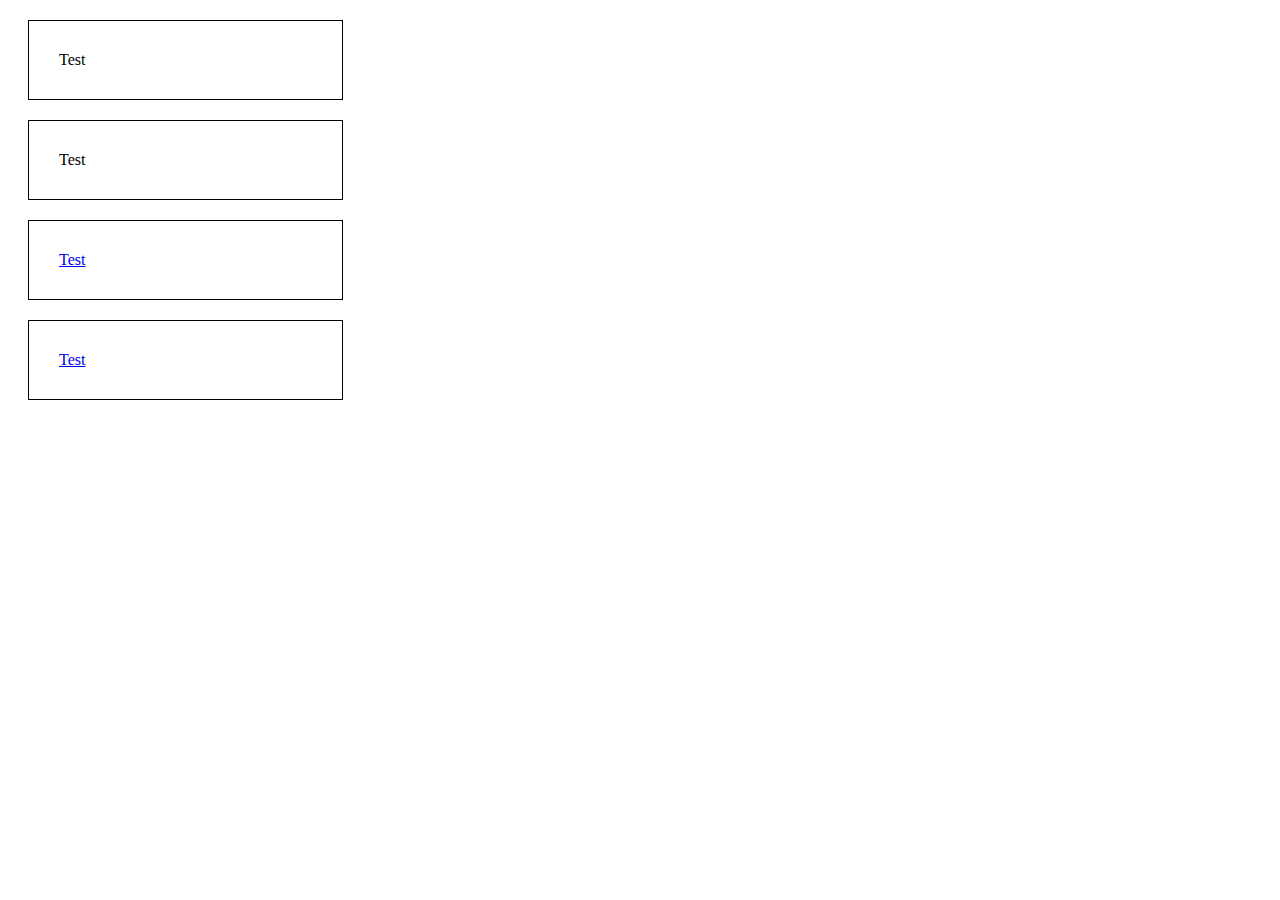
<file: 02 - box model review/index.html>
<!DOCTYPE html>
<html lang="en">

<head>
    <meta charset="UTF-8">
    <title>Document</title>
    <link rel="stylesheet" href="style.css">
</head>

<body>
    <!-- 
    Some Element display block
    e.g. <p>

    Some Element display inline
    e.g. <a>
 -->
    <p>Test</p>
    <p>Test</p>
    <a href="#">Test</a>
    <a href="#">Test</a>
</body>

</html>
</file>
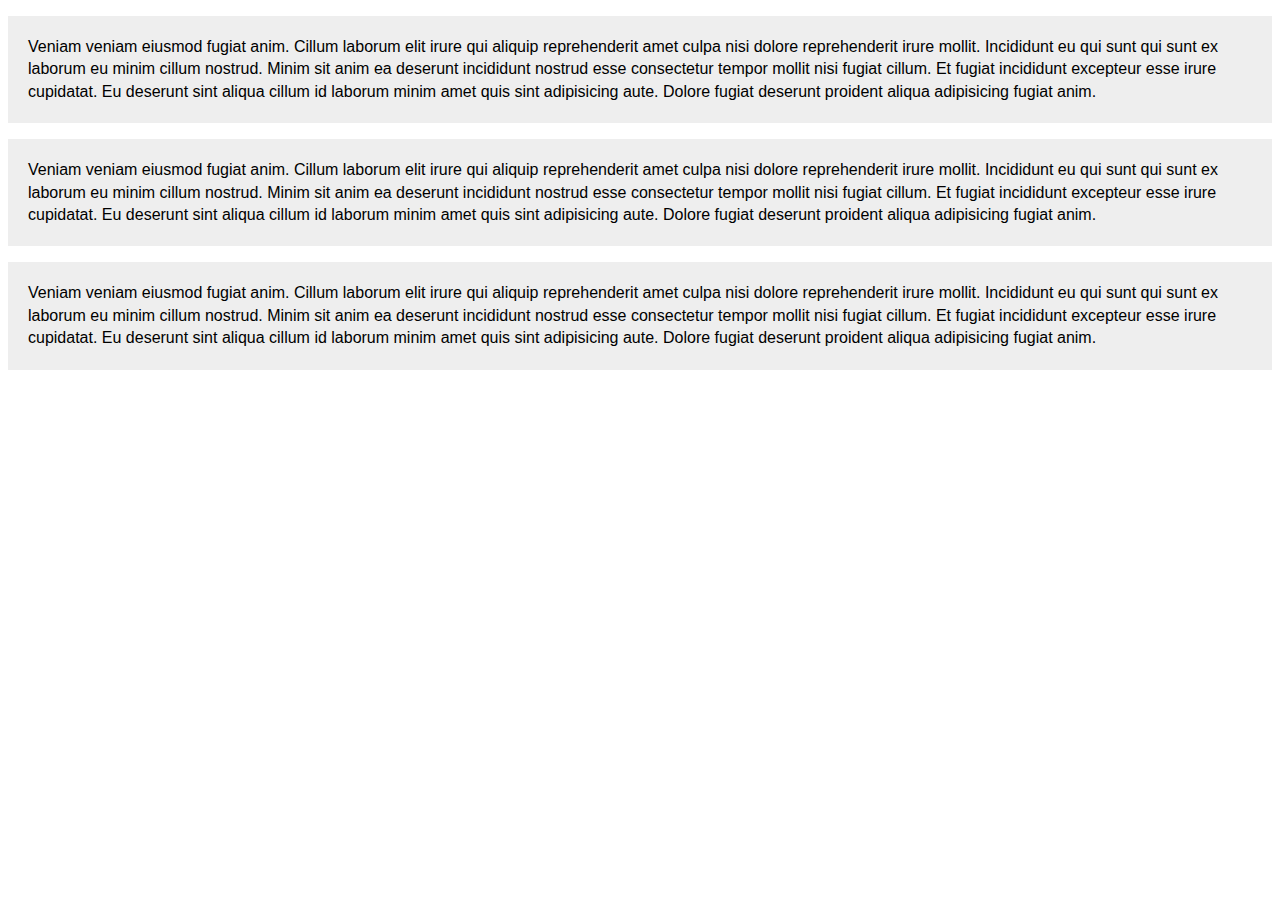
<file: 03 - Normal Document Flow/index.html>
<!DOCTYPE html>
<html lang="en">

<head>
    <meta charset="UTF-8">
    <title>Document</title>
    <link rel="stylesheet" href="style.css">
</head>

<body>
    <p>Veniam veniam eiusmod fugiat anim. Cillum laborum elit irure qui aliquip reprehenderit amet culpa nisi dolore reprehenderit irure mollit. Incididunt eu qui sunt qui sunt ex laborum eu minim cillum nostrud. Minim sit anim ea deserunt incididunt nostrud
        esse consectetur tempor mollit nisi fugiat cillum. Et fugiat incididunt excepteur esse irure cupidatat. Eu deserunt sint aliqua cillum id laborum minim amet quis sint adipisicing aute. Dolore fugiat deserunt proident aliqua adipisicing fugiat
        anim.
    </p>
    <p>Veniam veniam eiusmod fugiat anim. Cillum laborum elit irure qui aliquip reprehenderit amet culpa nisi dolore reprehenderit irure mollit. Incididunt eu qui sunt qui sunt ex laborum eu minim cillum nostrud. Minim sit anim ea deserunt incididunt nostrud
        esse consectetur tempor mollit nisi fugiat cillum. Et fugiat incididunt excepteur esse irure cupidatat. Eu deserunt sint aliqua cillum id laborum minim amet quis sint adipisicing aute. Dolore fugiat deserunt proident aliqua adipisicing fugiat
        anim.
    </p>
    <p>Veniam veniam eiusmod fugiat anim. Cillum laborum elit irure qui aliquip reprehenderit amet culpa nisi dolore reprehenderit irure mollit. Incididunt eu qui sunt qui sunt ex laborum eu minim cillum nostrud. Minim sit anim ea deserunt incididunt nostrud
        esse consectetur tempor mollit nisi fugiat cillum. Et fugiat incididunt excepteur esse irure cupidatat. Eu deserunt sint aliqua cillum id laborum minim amet quis sint adipisicing aute. Dolore fugiat deserunt proident aliqua adipisicing fugiat
        anim.
    </p>
</body>

</html>
</file>
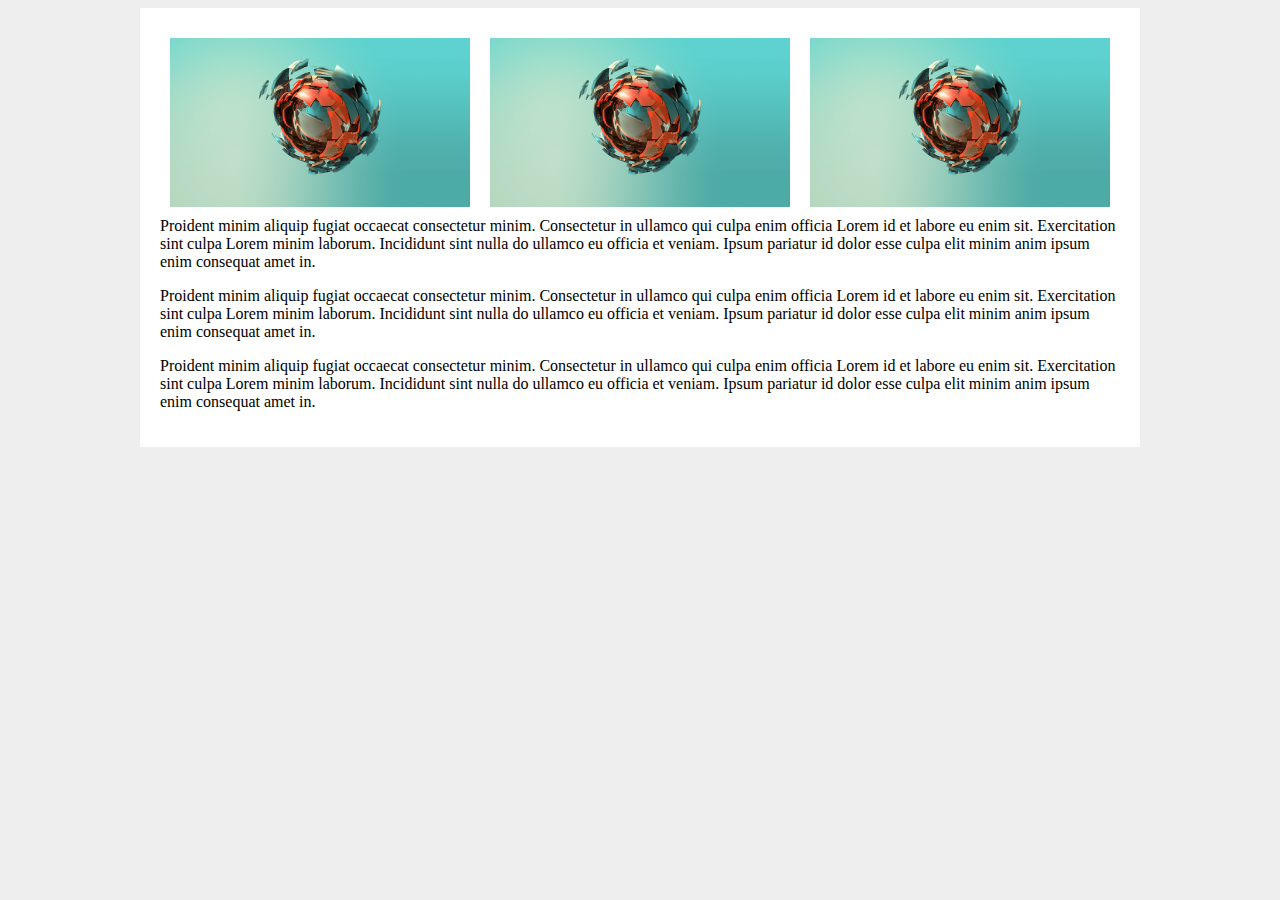
<file: 04 -01 - Floating Elements/index.html>
<!DOCTYPE html>
<html lang="en">

<head>
    <meta charset="UTF-8">
    <title>Document</title>
    <link rel="stylesheet" href="style.css">
</head>

<body>
    <div class="wrapper">
        <img src="test.jpg" width="300px">
        <img src="test.jpg" width="300px">
        <img src="test.jpg" width="300px">
        <p>Proident minim aliquip fugiat occaecat consectetur minim. Consectetur in ullamco qui culpa enim officia Lorem id et labore eu enim sit. Exercitation sint culpa Lorem minim laborum. Incididunt sint nulla do ullamco eu officia et veniam. Ipsum pariatur
            id dolor esse culpa elit minim anim ipsum enim consequat amet in.</p>
        <p>Proident minim aliquip fugiat occaecat consectetur minim. Consectetur in ullamco qui culpa enim officia Lorem id et labore eu enim sit. Exercitation sint culpa Lorem minim laborum. Incididunt sint nulla do ullamco eu officia et veniam. Ipsum pariatur
            id dolor esse culpa elit minim anim ipsum enim consequat amet in.</p>
        <p>Proident minim aliquip fugiat occaecat consectetur minim. Consectetur in ullamco qui culpa enim officia Lorem id et labore eu enim sit. Exercitation sint culpa Lorem minim laborum. Incididunt sint nulla do ullamco eu officia et veniam. Ipsum pariatur
            id dolor esse culpa elit minim anim ipsum enim consequat amet in.</p>
    </div>
</body>

</html>
</file>
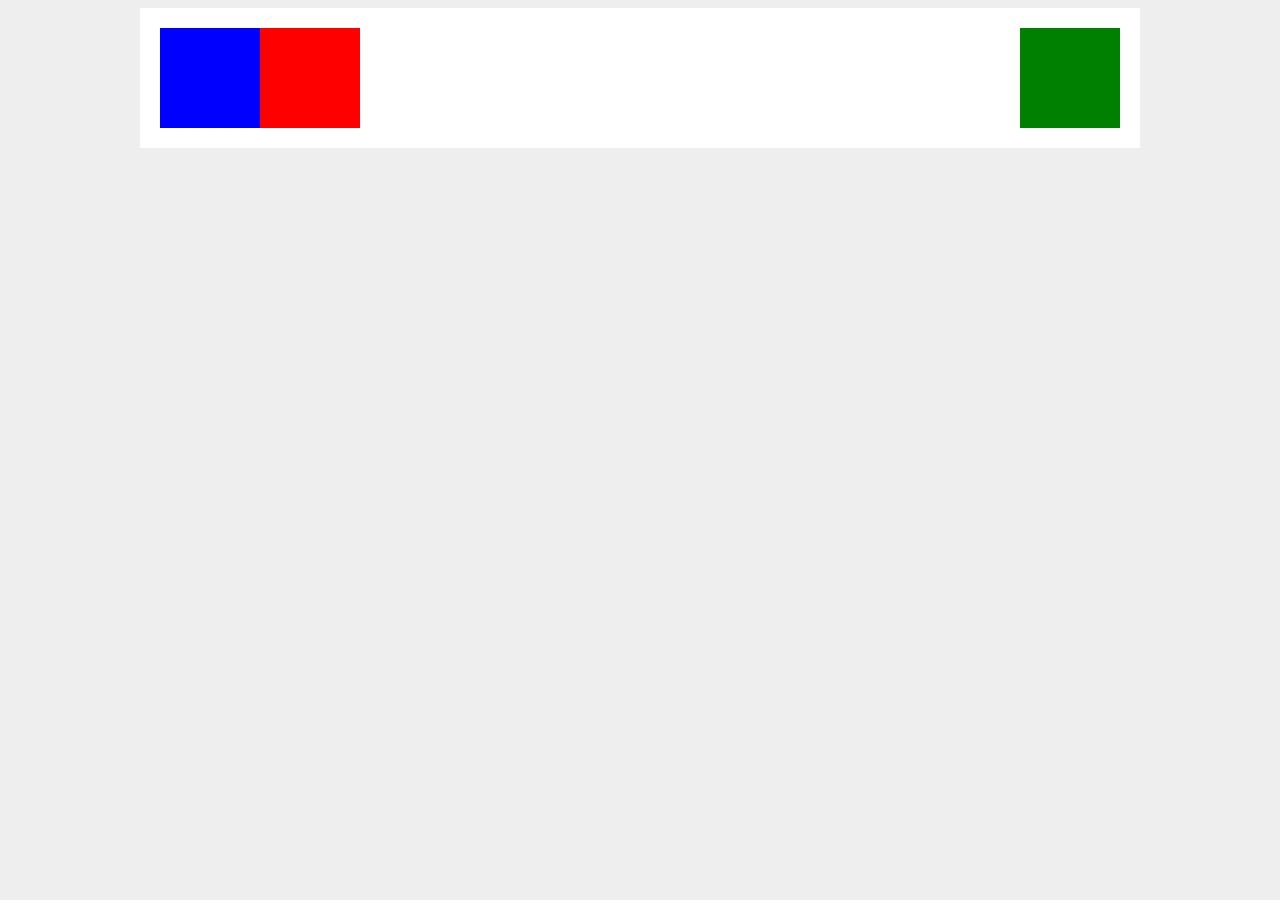
<file: 04 -02 - Floating Elements/index.html>
<!DOCTYPE html>
<html lang="en">

<head>
    <meta charset="UTF-8">
    <title>Document</title>
    <link rel="stylesheet" href="style.css">
</head>

<body>
    <div class="wrapper">
        <div class="blue box"></div>
        <div class="red box"></div>
        <div class="green box"></div>
    </div>
</body>

</html>
</file>
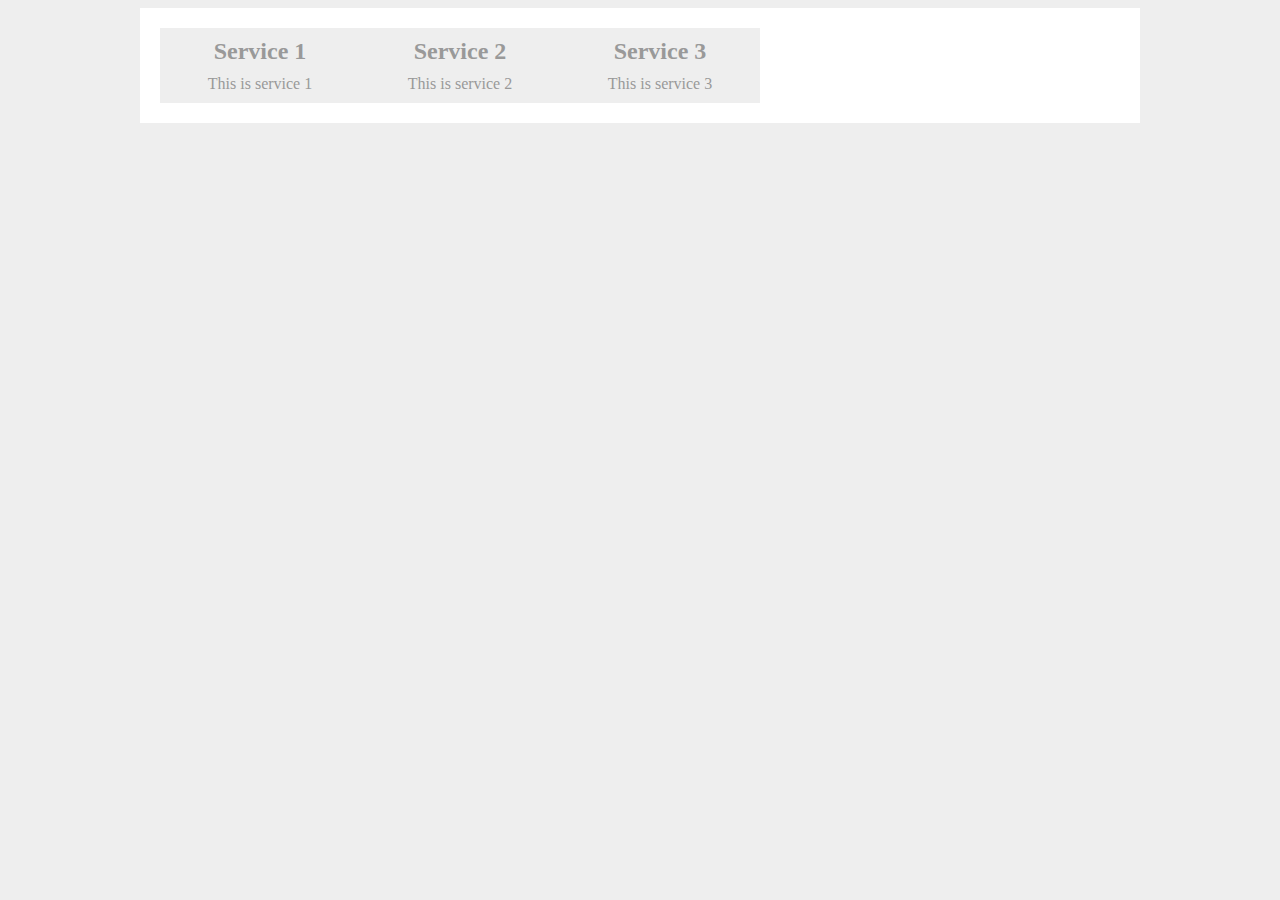
<file: 04 -03 - Floating Elements/index.html>
<!DOCTYPE html>
<html lang="en">

<head>
    <meta charset="UTF-8">
    <title>Document</title>
    <link rel="stylesheet" href="style.css">
</head>

<body>
    <div class="wrapper">
        <div class="service">
            <h2>Service 1</h2>
            <p>This is service 1</p>
        </div>
        <div class="service">
            <h2>Service 2</h2>
            <p>This is service 2</p>
        </div>
        <div class="service">
            <h2>Service 3</h2>
            <p>This is service 3</p>
        </div>
    </div>
</body>

</html>
</file>
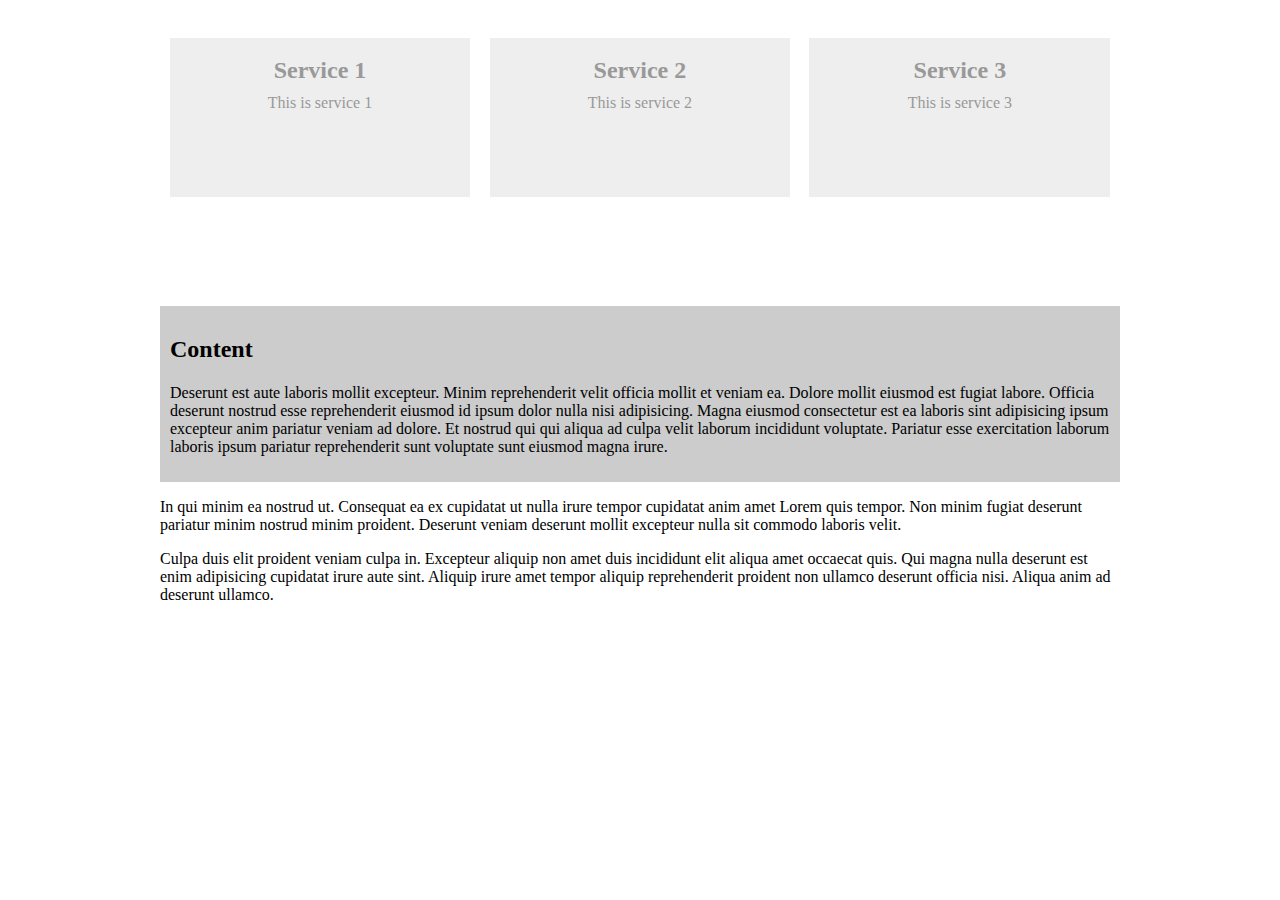
<file: 05 - Clearing Floats/index.html>
<!DOCTYPE html>
<html lang="en">

<head>
    <meta charset="UTF-8">
    <title>Document</title>
    <link rel="stylesheet" href="style.css">
</head>

<body style="">
    <div class="wrapper" style="left:0px;top:0px">
        <!-- PROBLEM:: There is no height for div.services -->
        <div class="services" style="-webkit-transform:rotate(0.000000deg);-ms-transform:rotate(0.000000deg);transform:rotate(0.000000deg)">
            <div class="service" style="position:relative">
                <h2>Service 1</h2>
                <p>This is service 1</p>
            </div>
            <div class="service">
                <h2 style="">Service 2</h2>
                <p>This is service 2</p>
            </div>
            <div class="service">
                <h2>Service 3</h2>
                <p>This is service 3</p>
            </div>
        </div>
        <!-- 
            PROOF:: giving the background color to div.content
            This will also take the services area
            
            WHY:: this is floating and not in a normal web flow

            TODO:: to give a normal web flow
            
            SOLUTION - 1 :: "clear: both;"
                But there is a flaw. Any margin or padding cannot be added as expect
                This does not fully work.
                
            SOLUTION - 2 :: add empty div with "clear: both;"

            SOULTION - 3 :: add after pseudo class with "clear: both;"
        -->
        <div class="content" style="left:0px;top:0px">
            <h2 style="height:28px;left:0px;top:0px;width:-7px">Content</h2>
            <p style="left:0px;top:0px">Deserunt est aute laboris mollit excepteur. Minim reprehenderit velit officia mollit et veniam ea. Dolore mollit eiusmod est fugiat labore. Officia deserunt nostrud esse reprehenderit eiusmod id ipsum dolor nulla nisi adipisicing. Magna eiusmod
                consectetur est ea laboris sint adipisicing ipsum excepteur anim pariatur veniam ad dolore. Et nostrud qui qui aliqua ad culpa velit laborum incididunt voluptate. Pariatur esse exercitation laborum laboris ipsum pariatur reprehenderit
                sunt voluptate sunt eiusmod magna irure.
            </p>
        </div>
        <p>
            In qui minim ea nostrud ut. Consequat ea ex cupidatat ut nulla irure tempor cupidatat anim amet Lorem quis tempor. Non minim fugiat deserunt pariatur minim nostrud minim proident. Deserunt veniam deserunt mollit excepteur nulla sit commodo laboris velit.
        </p>
        <p>
            Culpa duis elit proident veniam culpa in. Excepteur aliquip non amet duis incididunt elit aliqua amet occaecat quis. Qui magna nulla deserunt est enim adipisicing cupidatat irure aute sint. Aliquip irure amet tempor aliquip reprehenderit proident non
            ullamco deserunt officia nisi. Aliqua anim ad deserunt ullamco.
        </p>
    </div>
</body>

</html>
</file>
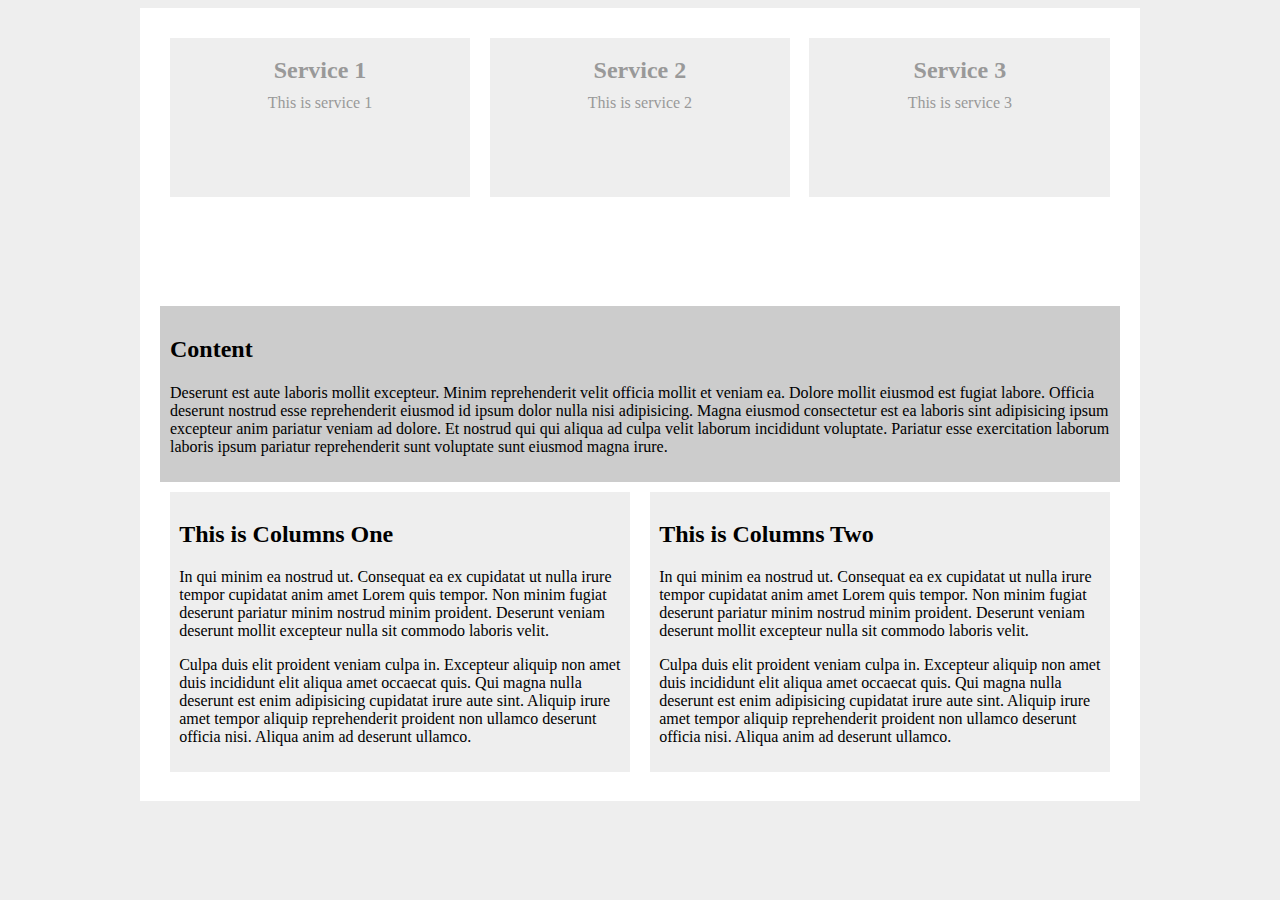
<file: 06 - Floating Column/index.html>
<!DOCTYPE html>
<html lang="en">

<head>
    <meta charset="UTF-8">
    <title>Document</title>
    <link rel="stylesheet" href="style.css">
</head>

<body style="">
    <div class="wrapper">
        <!-- PROBLEM:: There is no height for div.services -->
        <div class="services" style="-webkit-transform:rotate(0.000000deg);-ms-transform:rotate(0.000000deg);transform:rotate(0.000000deg)">
            <div class="service" style="position:relative">
                <h2>Service 1</h2>
                <p>This is service 1</p>
            </div>
            <div class="service">
                <h2 style="">Service 2</h2>
                <p>This is service 2</p>
            </div>
            <div class="service">
                <h2>Service 3</h2>
                <p>This is service 3</p>
            </div>
        </div>
        <!-- 
            PROOF:: giving the background color to div.content
            This will also take the services area
            
            WHY:: this is floating and not in a normal web flow

            TODO:: to give a normal web flow
            
            SOLUTION - 1 :: "clear: both;"
                But there is a flaw. Any margin or padding cannot be added as expect
                This does not fully work.
                
            SOLUTION - 2 :: add empty div with "clear: both;"

            SOULTION - 3 :: add after pseudo class with "clear: both;"
        -->
        <div class="content" style="left:0px;top:0px">
            <h2 style="height:28px;left:0px;top:0px;width:-7px">Content</h2>
            <p style="left:0px;top:0px">Deserunt est aute laboris mollit excepteur. Minim reprehenderit velit officia mollit et veniam ea. Dolore mollit eiusmod est fugiat labore. Officia deserunt nostrud esse reprehenderit eiusmod id ipsum dolor nulla nisi adipisicing. Magna eiusmod
                consectetur est ea laboris sint adipisicing ipsum excepteur anim pariatur veniam ad dolore. Et nostrud qui qui aliqua ad culpa velit laborum incididunt voluptate. Pariatur esse exercitation laborum laboris ipsum pariatur reprehenderit
                sunt voluptate sunt eiusmod magna irure.
            </p>
        </div>
        <div class="columns">
            <section>
                <h2>This is Columns One</h2>
                <p>
                    In qui minim ea nostrud ut. Consequat ea ex cupidatat ut nulla irure tempor cupidatat anim amet Lorem quis tempor. Non minim fugiat deserunt pariatur minim nostrud minim proident. Deserunt veniam deserunt mollit excepteur nulla sit commodo laboris velit.
                </p>
                <p>
                    Culpa duis elit proident veniam culpa in. Excepteur aliquip non amet duis incididunt elit aliqua amet occaecat quis. Qui magna nulla deserunt est enim adipisicing cupidatat irure aute sint. Aliquip irure amet tempor aliquip reprehenderit proident non
                    ullamco deserunt officia nisi. Aliqua anim ad deserunt ullamco.
                </p>
            </section>
            <aside>
                <h2>This is Columns Two</h2>
                <p>
                    In qui minim ea nostrud ut. Consequat ea ex cupidatat ut nulla irure tempor cupidatat anim amet Lorem quis tempor. Non minim fugiat deserunt pariatur minim nostrud minim proident. Deserunt veniam deserunt mollit excepteur nulla sit commodo laboris velit.
                </p>
                <p>
                    Culpa duis elit proident veniam culpa in. Excepteur aliquip non amet duis incididunt elit aliqua amet occaecat quis. Qui magna nulla deserunt est enim adipisicing cupidatat irure aute sint. Aliquip irure amet tempor aliquip reprehenderit proident non
                    ullamco deserunt officia nisi. Aliqua anim ad deserunt ullamco.
                </p>
            </aside>
        </div>
    </div>
</body>

</html>
</file>
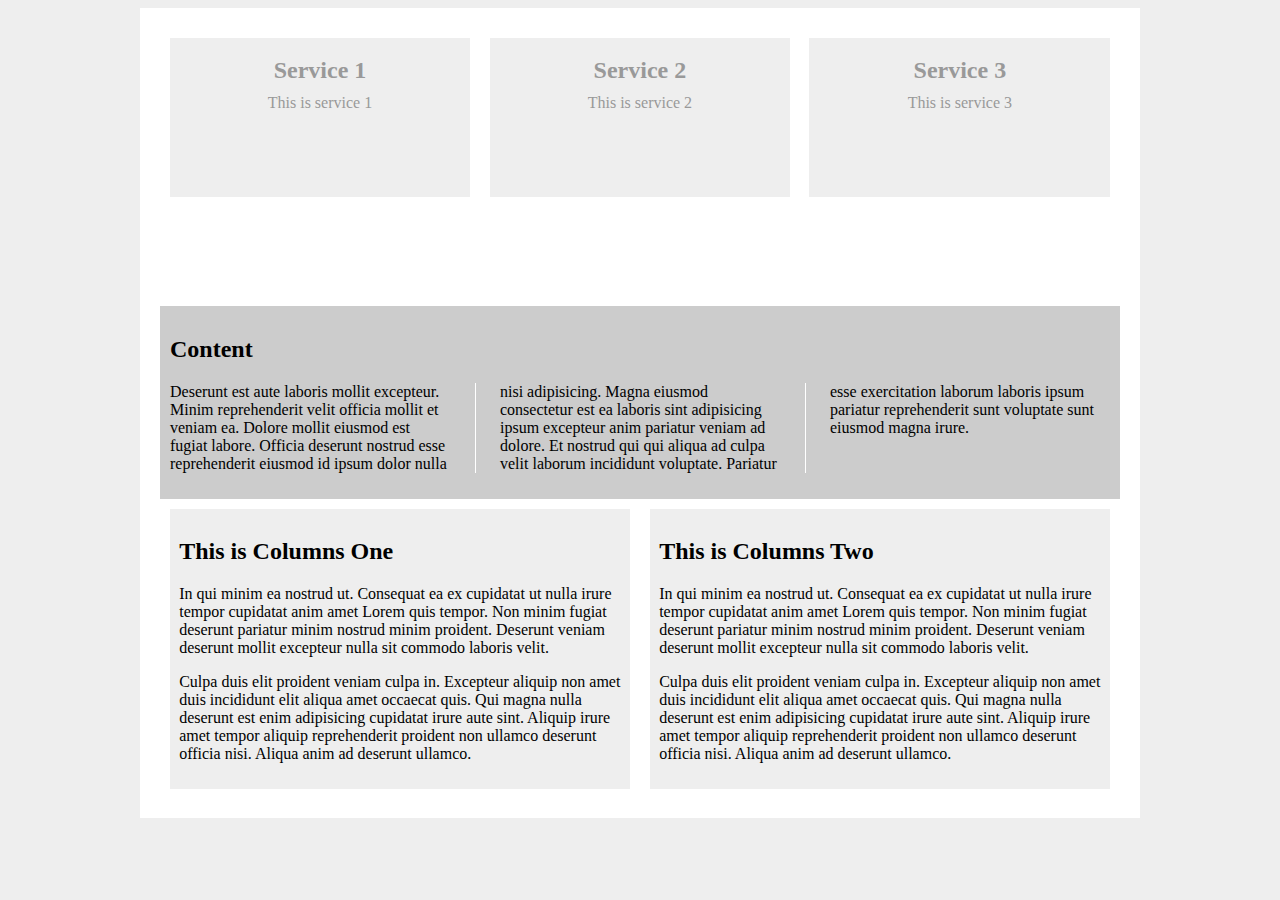
<file: 07 - Text Column/index.html>
<!DOCTYPE html>
<html lang="en">

<head>
    <meta charset="UTF-8">
    <title>Document</title>
    <link rel="stylesheet" href="style.css">
</head>

<body style="">
    <div class="wrapper">
        <!-- PROBLEM:: There is no height for div.services -->
        <div class="services">
            <div class="service">
                <h2>Service 1</h2>
                <p>This is service 1</p>
            </div>
            <div class="service">
                <h2 style="">Service 2</h2>
                <p>This is service 2</p>
            </div>
            <div class="service">
                <h2>Service 3</h2>
                <p>This is service 3</p>
            </div>
        </div>
        <!-- 
            PROOF:: giving the background color to div.content
            This will also take the services area
            
            WHY:: this is floating and not in a normal web flow

            TODO:: to give a normal web flow
            
            SOLUTION - 1 :: "clear: both;"
                But there is a flaw. Any margin or padding cannot be added as expect
                This does not fully work.
                
            SOLUTION - 2 :: add empty div with "clear: both;"

            SOULTION - 3 :: add after pseudo class with "clear: both;"
        -->
        <div class="content">
            <h2>Content</h2>
            <p>Deserunt est aute laboris mollit excepteur. Minim reprehenderit velit officia mollit et veniam ea. Dolore mollit eiusmod est fugiat labore. Officia deserunt nostrud esse reprehenderit eiusmod id ipsum dolor nulla nisi adipisicing. Magna eiusmod
                consectetur est ea laboris sint adipisicing ipsum excepteur anim pariatur veniam ad dolore. Et nostrud qui qui aliqua ad culpa velit laborum incididunt voluptate. Pariatur esse exercitation laborum laboris ipsum pariatur reprehenderit
                sunt voluptate sunt eiusmod magna irure.
            </p>
        </div>
        <div class="columns">
            <section>
                <h2>This is Columns One</h2>
                <p>
                    In qui minim ea nostrud ut. Consequat ea ex cupidatat ut nulla irure tempor cupidatat anim amet Lorem quis tempor. Non minim fugiat deserunt pariatur minim nostrud minim proident. Deserunt veniam deserunt mollit excepteur nulla sit commodo laboris velit.
                </p>
                <p>
                    Culpa duis elit proident veniam culpa in. Excepteur aliquip non amet duis incididunt elit aliqua amet occaecat quis. Qui magna nulla deserunt est enim adipisicing cupidatat irure aute sint. Aliquip irure amet tempor aliquip reprehenderit proident non
                    ullamco deserunt officia nisi. Aliqua anim ad deserunt ullamco.
                </p>
            </section>
            <aside>
                <h2>This is Columns Two</h2>
                <p>
                    In qui minim ea nostrud ut. Consequat ea ex cupidatat ut nulla irure tempor cupidatat anim amet Lorem quis tempor. Non minim fugiat deserunt pariatur minim nostrud minim proident. Deserunt veniam deserunt mollit excepteur nulla sit commodo laboris velit.
                </p>
                <p>
                    Culpa duis elit proident veniam culpa in. Excepteur aliquip non amet duis incididunt elit aliqua amet occaecat quis. Qui magna nulla deserunt est enim adipisicing cupidatat irure aute sint. Aliquip irure amet tempor aliquip reprehenderit proident non
                    ullamco deserunt officia nisi. Aliqua anim ad deserunt ullamco.
                </p>
            </aside>
        </div>
    </div>
</body>

</html>
</file>
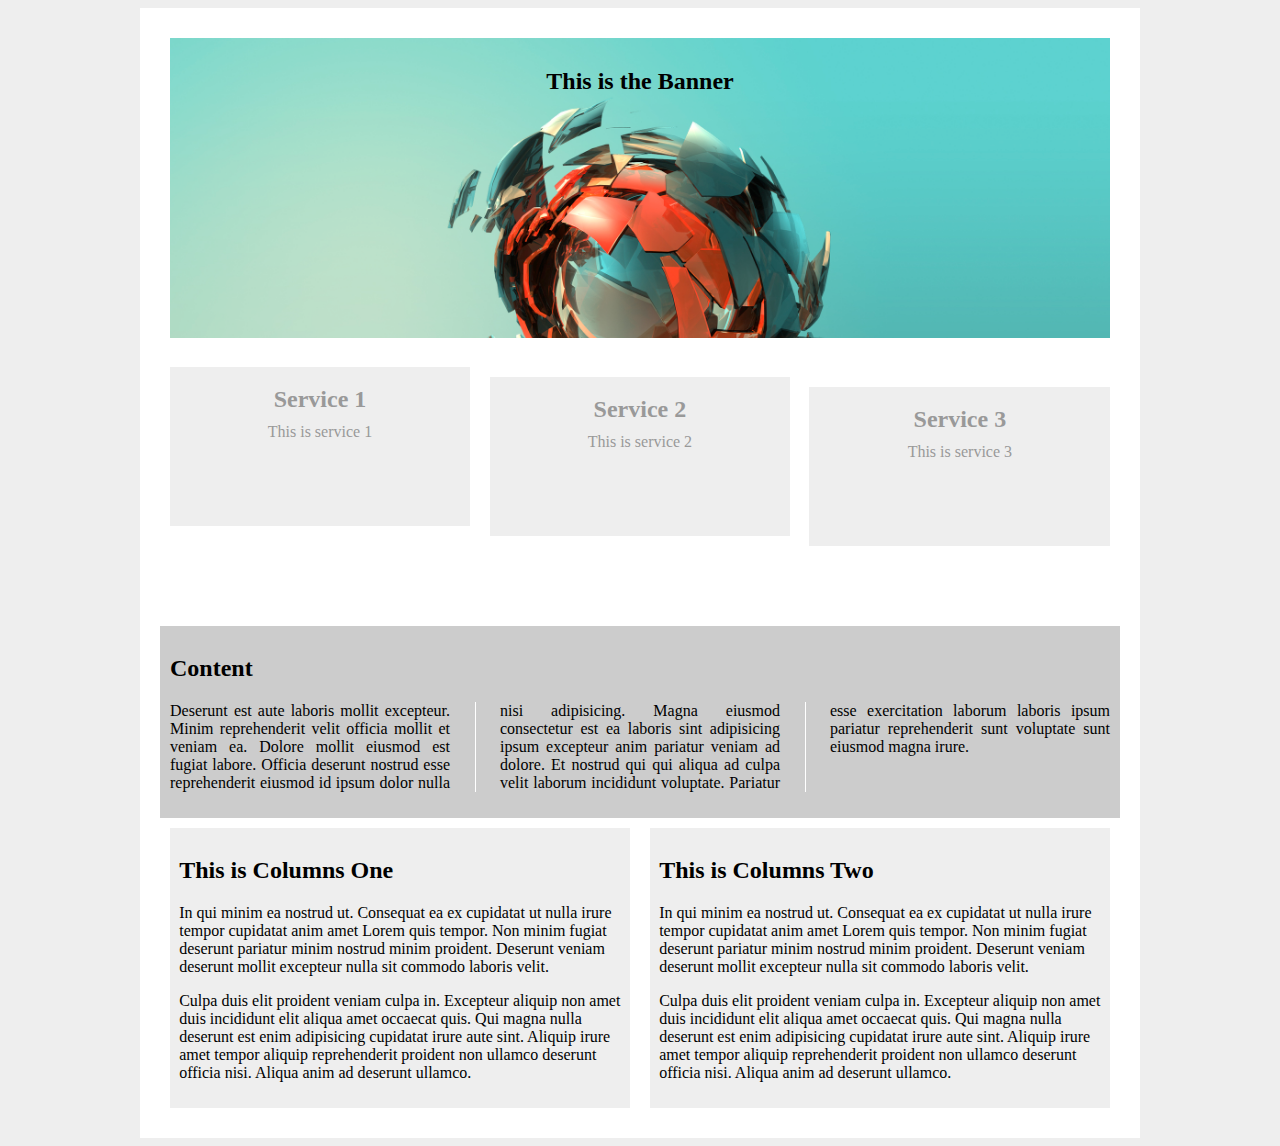
<file: 09 -  Absolute Position/index.html>
<!DOCTYPE html>
<html lang="en">

<head>
    <meta charset="UTF-8">
    <title>Document</title>
    <link rel="stylesheet" href="style.css">
</head>

<body style="">
    <div class="wrapper">
        <!-- Banner -->
        <div class="banner">
            <img src="test.jpg" width="100%">
            <h2>This is the Banner</h2>
        </div>
        <!-- PROBLEM:: There is no height for div.services -->
        <div class="services">
            <div class="service">
                <h2>Service 1</h2>
                <p>This is service 1</p>
            </div>
            <div class="service">
                <h2 style="">Service 2</h2>
                <p>This is service 2</p>
            </div>
            <div class="service">
                <h2>Service 3</h2>
                <p>This is service 3</p>
            </div>
        </div>
        <!-- 
            PROOF:: giving the background color to div.content
            This will also take the services area
            
            WHY:: this is floating and not in a normal web flow

            TODO:: to give a normal web flow
            
            SOLUTION - 1 :: "clear: both;"
                But there is a flaw. Any margin or padding cannot be added as expect
                This does not fully work.
                
            SOLUTION - 2 :: add empty div with "clear: both;"

            SOULTION - 3 :: add after pseudo class with "clear: both;"
        -->
        <div class="content">
            <h2>Content</h2>
            <p>Deserunt est aute laboris mollit excepteur. Minim reprehenderit velit officia mollit et veniam ea. Dolore mollit eiusmod est fugiat labore. Officia deserunt nostrud esse reprehenderit eiusmod id ipsum dolor nulla nisi adipisicing. Magna eiusmod
                consectetur est ea laboris sint adipisicing ipsum excepteur anim pariatur veniam ad dolore. Et nostrud qui qui aliqua ad culpa velit laborum incididunt voluptate. Pariatur esse exercitation laborum laboris ipsum pariatur reprehenderit
                sunt voluptate sunt eiusmod magna irure.
            </p>
        </div>
        <div class="columns">
            <section>
                <h2>This is Columns One</h2>
                <p>
                    In qui minim ea nostrud ut. Consequat ea ex cupidatat ut nulla irure tempor cupidatat anim amet Lorem quis tempor. Non minim fugiat deserunt pariatur minim nostrud minim proident. Deserunt veniam deserunt mollit excepteur nulla sit commodo laboris velit.
                </p>
                <p>
                    Culpa duis elit proident veniam culpa in. Excepteur aliquip non amet duis incididunt elit aliqua amet occaecat quis. Qui magna nulla deserunt est enim adipisicing cupidatat irure aute sint. Aliquip irure amet tempor aliquip reprehenderit proident non
                    ullamco deserunt officia nisi. Aliqua anim ad deserunt ullamco.
                </p>
            </section>
            <aside>
                <h2>This is Columns Two</h2>
                <p>
                    In qui minim ea nostrud ut. Consequat ea ex cupidatat ut nulla irure tempor cupidatat anim amet Lorem quis tempor. Non minim fugiat deserunt pariatur minim nostrud minim proident. Deserunt veniam deserunt mollit excepteur nulla sit commodo laboris velit.
                </p>
                <p>
                    Culpa duis elit proident veniam culpa in. Excepteur aliquip non amet duis incididunt elit aliqua amet occaecat quis. Qui magna nulla deserunt est enim adipisicing cupidatat irure aute sint. Aliquip irure amet tempor aliquip reprehenderit proident non
                    ullamco deserunt officia nisi. Aliqua anim ad deserunt ullamco.
                </p>
            </aside>
        </div>
    </div>
</body>

</html>
</file>
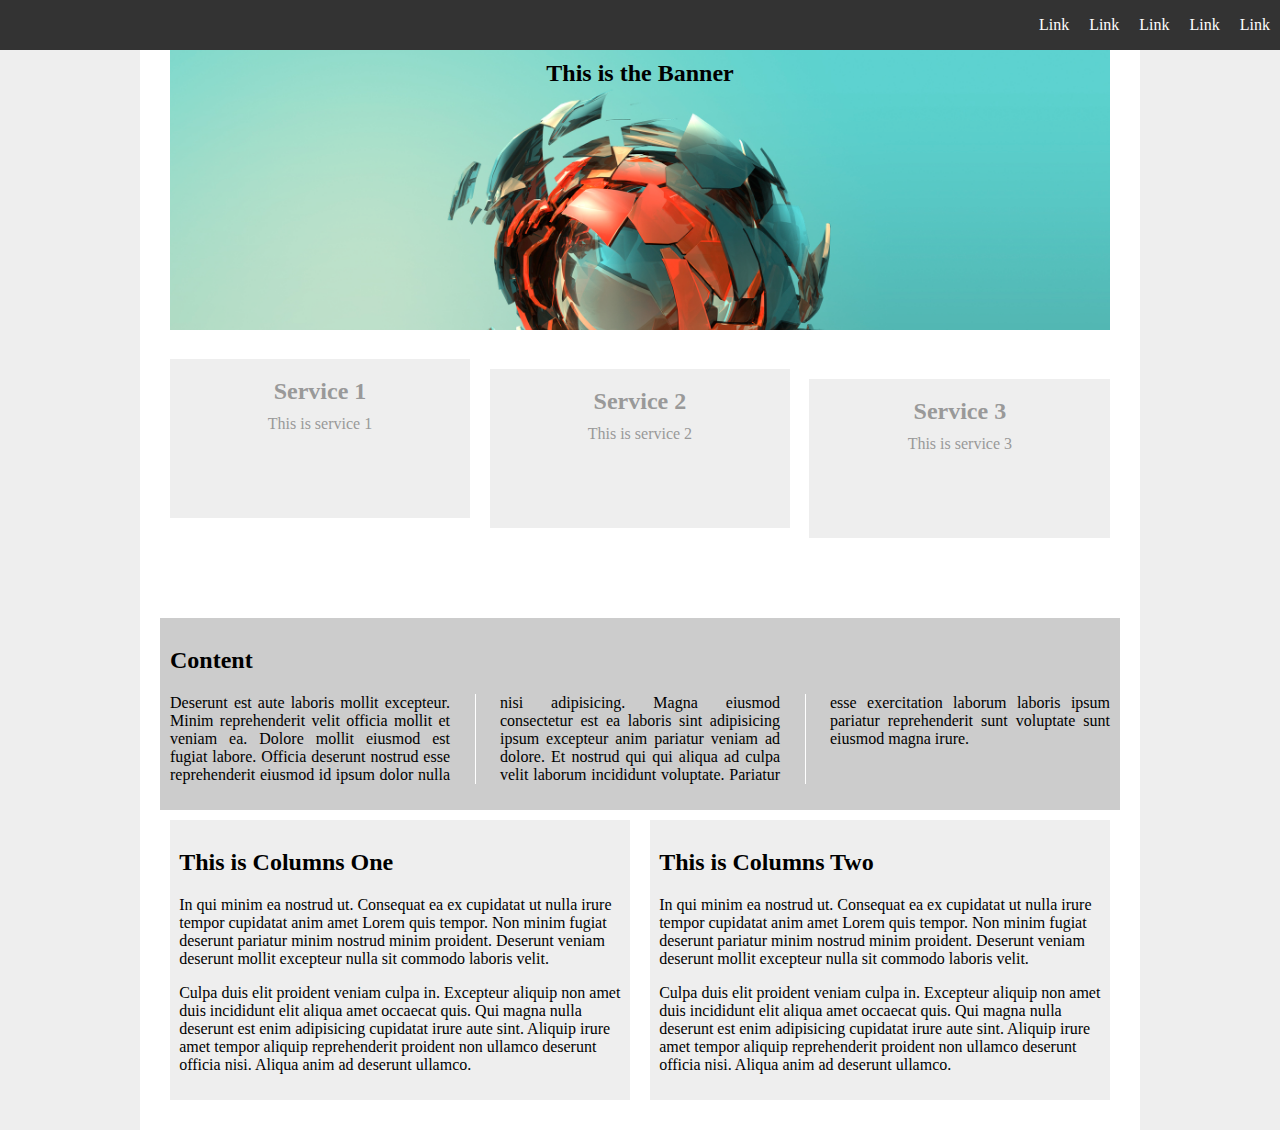
<file: 10 -  Fixed Position/index.html>
<!DOCTYPE html>
<html lang="en">

<head>
    <meta charset="UTF-8">
    <title>Document</title>
    <link rel="stylesheet" href="style.css">
</head>

<body style="">
    <div class="wrapper">
        <!-- Banner -->
        <div class="banner">
            <img src="test.jpg" width="100%">
            <h2>This is the Banner</h2>
        </div>
        <!-- PROBLEM:: There is no height for div.services -->
        <div class="services">
            <div class="service">
                <h2>Service 1</h2>
                <p>This is service 1</p>
            </div>
            <div class="service">
                <h2 style="">Service 2</h2>
                <p>This is service 2</p>
            </div>
            <div class="service">
                <h2>Service 3</h2>
                <p>This is service 3</p>
            </div>
        </div>
        <!-- 
            PROOF:: giving the background color to div.content
            This will also take the services area
            
            WHY:: this is floating and not in a normal web flow

            TODO:: to give a normal web flow
            
            SOLUTION - 1 :: "clear: both;"
                But there is a flaw. Any margin or padding cannot be added as expect
                This does not fully work.
                
            SOLUTION - 2 :: add empty div with "clear: both;"

            SOULTION - 3 :: add after pseudo class with "clear: both;"
        -->
        <div class="content">
            <h2>Content</h2>
            <p>Deserunt est aute laboris mollit excepteur. Minim reprehenderit velit officia mollit et veniam ea. Dolore mollit eiusmod est fugiat labore. Officia deserunt nostrud esse reprehenderit eiusmod id ipsum dolor nulla nisi adipisicing. Magna eiusmod
                consectetur est ea laboris sint adipisicing ipsum excepteur anim pariatur veniam ad dolore. Et nostrud qui qui aliqua ad culpa velit laborum incididunt voluptate. Pariatur esse exercitation laborum laboris ipsum pariatur reprehenderit
                sunt voluptate sunt eiusmod magna irure.
            </p>
        </div>
        <div class="columns">
            <section>
                <h2>This is Columns One</h2>
                <p>
                    In qui minim ea nostrud ut. Consequat ea ex cupidatat ut nulla irure tempor cupidatat anim amet Lorem quis tempor. Non minim fugiat deserunt pariatur minim nostrud minim proident. Deserunt veniam deserunt mollit excepteur nulla sit commodo laboris velit.
                </p>
                <p>
                    Culpa duis elit proident veniam culpa in. Excepteur aliquip non amet duis incididunt elit aliqua amet occaecat quis. Qui magna nulla deserunt est enim adipisicing cupidatat irure aute sint. Aliquip irure amet tempor aliquip reprehenderit proident non
                    ullamco deserunt officia nisi. Aliqua anim ad deserunt ullamco.
                </p>
            </section>
            <aside>
                <h2>This is Columns Two</h2>
                <p>
                    In qui minim ea nostrud ut. Consequat ea ex cupidatat ut nulla irure tempor cupidatat anim amet Lorem quis tempor. Non minim fugiat deserunt pariatur minim nostrud minim proident. Deserunt veniam deserunt mollit excepteur nulla sit commodo laboris velit.
                </p>
                <p>
                    Culpa duis elit proident veniam culpa in. Excepteur aliquip non amet duis incididunt elit aliqua amet occaecat quis. Qui magna nulla deserunt est enim adipisicing cupidatat irure aute sint. Aliquip irure amet tempor aliquip reprehenderit proident non
                    ullamco deserunt officia nisi. Aliqua anim ad deserunt ullamco.
                </p>
            </aside>
        </div>
    </div>
    <nav>
        <ul>
            <li>Link</li>
            <li>Link</li>
            <li>Link</li>
            <li>Link</li>
            <li>Link</li>
        </ul>
    </nav>
</body>

</html>
</file>
<file: 02 - box model review/style.css>
/* 
    Change dispaly:block -> display:inline-block;
*/

p,
a {
    width: 20%;
    padding: 30px;
    margin: 20px;
    border: 1px solid black;
    display: block;
}


/* 
    Test by commenting display block
*/

a {
    display: block;
}
</file>
<file: 03 - Normal Document Flow/style.css>
p {
    padding: 20px;
    background: #eee;
    font-family: Arial, Helvetica, sans-serif;
    line-height: 1.4em;
}
</file>
<file: 04 -01 - Floating Elements/style.css>
body {
    background: #eee;
}

.wrapper {
    background: #fff;
    max-width: 960px;
    margin: 0 auto;
    padding: 20px;
}

.wrapper:after {
    content: "";
    display: block;
    clear: both;
}

img {
    /* position: absolute; */
    float: left;
    margin: 10px;
    /* clear: left; */
}
</file>
<file: 04 -02 - Floating Elements/style.css>
body {
    background: #eee;
}

.wrapper {
    background: #fff;
    max-width: 960px;
    margin: 0 auto;
    padding: 20px;
}

.wrapper:after {
    content: "";
    display: block;
    clear: both;
}

.blue {
    background: blue;
    float: left;
}

.red {
    background: red;
    float: left;
}

.green {
    background: green;
    float: right;
}

.box {
    height: 100px;
    width: 100px;
}
</file>
<file: 04 -03 - Floating Elements/style.css>
body {
    background: #eee;
}

.wrapper {
    background: #fff;
    max-width: 960px;
    margin: 0 auto;
    padding: 20px;
}

.wrapper:after {
    content: "";
    display: block;
    clear: both;
}

.service h2,
.service p {
    color: #999;
    margin: 10px 0;
    text-align: center;
}

.service {
    width: 200px;
    float: left;
    background: #eee;
    /* width: 29.33%; */
    /* margin: 1%; */
    /* padding: 1%; */
    /* height: 140px; */
}
</file>
<file: 05 - Clearing Floats/style.css>
color:body {
    background: #eee;
}

.wrapper {
    background: #fff;
    max-width: 960px;
    margin: 0 auto;
    padding: 20px;
}

.wrapper:after {
    content: "";
    display: block;
    clear: both;
}

.service h2,
.service p {
    color: #999;
    margin: 10px 0;
    text-align: center;
}

.service {
    float: left;
    background: #eee;
    width: 29.33%;
    margin: 1%;
    padding: 1%;
    height: 140px;
}

.services::after {
    content: "";
    display: block;
    clear: both;
}

.content {
    margin-top: 100px;
    padding: 10px;
    background: #ccc;
}
</file>
<file: 06 - Floating Column/style.css>
body {
    background: #eee;
}

.wrapper {
    background: #fff;
    max-width: 960px;
    margin: 0 auto;
    padding: 20px;
}

.wrapper:after {
    content: "";
    display: block;
    clear: both;
}

.service h2,
.service p {
    color: #999;
    margin: 10px 0;
    text-align: center;
}

.service {
    float: left;
    background: #eee;
    width: 29.33%;
    margin: 1%;
    padding: 1%;
    height: 140px;
}

.services::after {
    content: "";
    display: block;
    clear: both;
}

.content {
    margin-top: 100px;
    padding: 10px;
    background: #ccc;
}

section,
aside {
    float: left;
    width: 46%;
    background: #eee;
    margin: 1%;
    padding: 1%;
}

.columns:after {
    content: "";
    display: block;
    clear: both;
}
</file>
<file: 07 - Text Column/style.css>
body {
    background: #eee;
}

.wrapper {
    background: #fff;
    max-width: 960px;
    margin: 0 auto;
    padding: 20px;
}

.wrapper:after {
    content: "";
    display: block;
    clear: both;
}

.service h2,
.service p {
    color: #999;
    margin: 10px 0;
    text-align: center;
}

.service {
    float: left;
    background: #eee;
    width: 29.33%;
    margin: 1%;
    padding: 1%;
    height: 140px;
}

.services::after {
    content: "";
    display: block;
    clear: both;
}

.content {
    margin-top: 100px;
    padding: 10px;
    background: #ccc;
}

.content p {
    column-count: 3;
    column-gap: 50px;
    column-rule: 1px solid #fff;
    text-align:
}

section,
aside {
    float: left;
    width: 46%;
    background: #eee;
    margin: 1%;
    padding: 1%;
}

.columns:after {
    content: "";
    display: block;
    clear: both;
}
</file>
<file: 09 -  Absolute Position/style.css>
body {
    background: #eee;
}

.wrapper {
    background: #fff;
    max-width: 960px;
    margin: 0 auto;
    padding: 20px;
}

.wrapper:after {
    content: "";
    display: block;
    clear: both;
}

.service h2,
.service p {
    color: #999;
    margin: 10px 0;
    text-align: center;
}

.service {
    float: left;
    background: #eee;
    width: 29.33%;
    margin: 1%;
    padding: 1%;
    height: 140px;
    position: relative;
}

.services::after {
    content: "";
    display: block;
    clear: both;
}

.content {
    margin-top: 100px;
    padding: 10px;
    background: #ccc;
}

.content p {
    column-count: 3;
    column-gap: 50px;
    column-rule: 1px solid #fff;
    text-align: justify;
}

section,
aside {
    float: left;
    width: 46%;
    background: #eee;
    margin: 1%;
    padding: 1%;
}

.columns:after {
    content: "";
    display: block;
    clear: both;
}

.service:nth-child(1) {
    top: 10px;
}

.service:nth-child(2) {
    top: 20px;
}

.service:nth-child(3) {
    top: 30px;
}

.banner {
    max-height: 300px;
    overflow: hidden;
    margin: 1%;
    position: relative;
}

.banner h2 {
    position: absolute;
    top: 30px;
    left: 0;
    margin: 0px;
    width: 100%;
    text-align: center;
}
</file>
<file: 10 -  Fixed Position/style.css>
body {
    background: #eee;
    margin: 0;
    padding: 0;
}

.wrapper {
    background: #fff;
    max-width: 960px;
    margin: 0 auto;
    padding: 20px;
}

.wrapper:after {
    content: "";
    display: block;
    clear: both;
}

.service h2,
.service p {
    color: #999;
    margin: 10px 0;
    text-align: center;
}

.service {
    float: left;
    background: #eee;
    width: 29.33%;
    margin: 1%;
    padding: 1%;
    height: 140px;
    position: relative;
}

.services::after {
    content: "";
    display: block;
    clear: both;
}

.content {
    margin-top: 100px;
    padding: 10px;
    background: #ccc;
}

.content p {
    column-count: 3;
    column-gap: 50px;
    column-rule: 1px solid #fff;
    text-align: justify;
}

section,
aside {
    float: left;
    width: 46%;
    background: #eee;
    margin: 1%;
    padding: 1%;
}

.columns:after {
    content: "";
    display: block;
    clear: both;
}

.service:nth-child(1) {
    top: 10px;
}

.service:nth-child(2) {
    top: 20px;
}

.service:nth-child(3) {
    top: 30px;
}

.banner {
    max-height: 300px;
    overflow: hidden;
    margin: 1%;
    position: relative;
}

.banner h2 {
    position: absolute;
    top: 30px;
    left: 0;
    margin: 0px;
    width: 100%;
    text-align: center;
}

nav {
    background: #333;
    /* padding: 5px; */
    position: fixed;
    top: 0px;
    width: 100%;
}

nav li {
    list-style-type: none;
    margin: 0 10px;
    color: white;
    float: right;
}

nav ul:after {
    content: "";
    display: block;
    clear: both;
}
</file>
